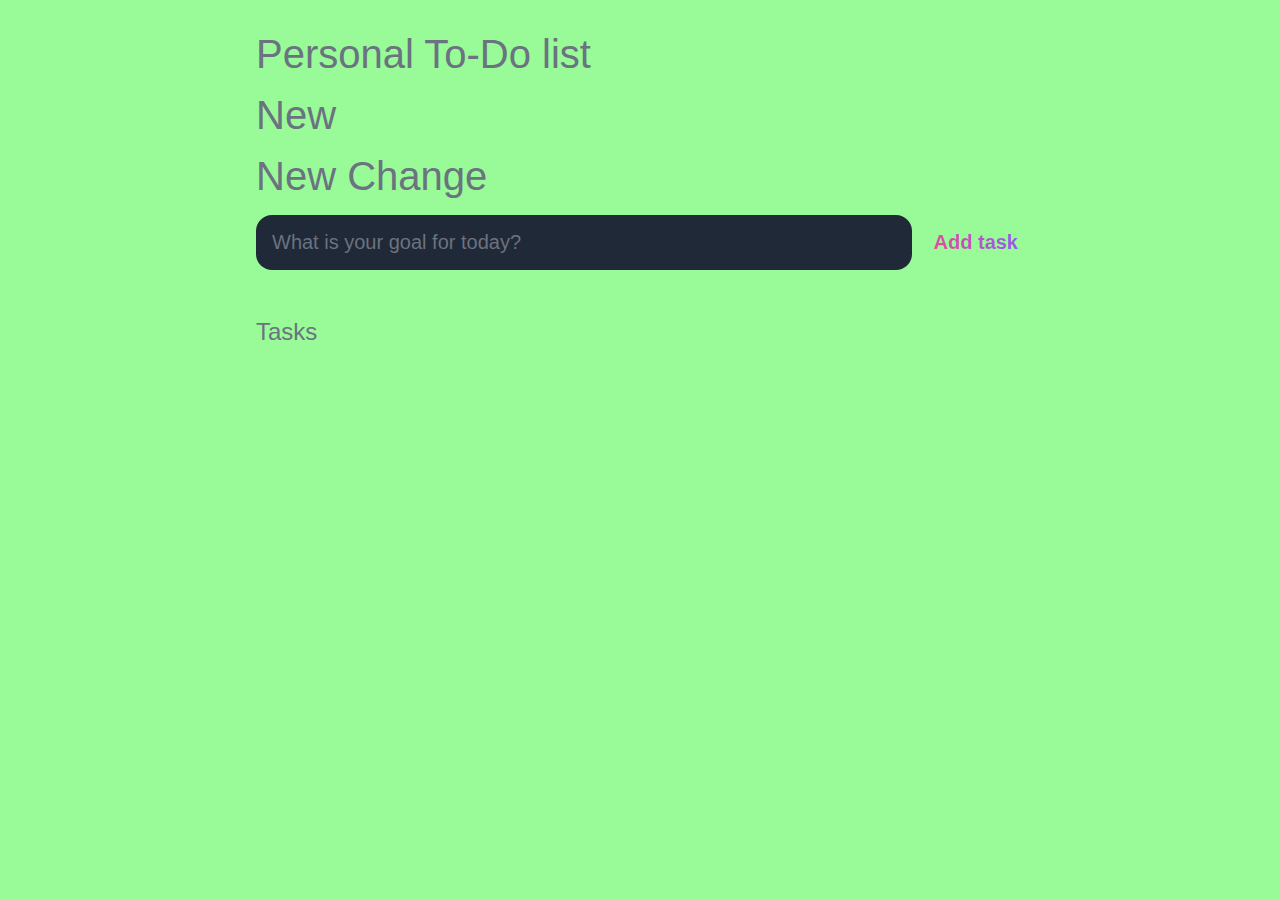
<file: index.html>
<!DOCTYPE html>
<html lang="en">
<head>
	<meta charset="UTF-8">
	<meta http-equiv="X-UA-Compatible" content="IE=edge">
	<meta name="viewport" content="width=device-width, initial-scale=1.0">
	<title>ToDoListbySushma</title>

	<link rel="stylesheet" href="app.css" />
</head>
<body>
	
	<header>
		<h1>Personal To-Do list</h1>
		<h1>New</h1>
		<h1>New Change</h1>
		<form id="new-task-form">
			<input 
				type="text" 
				name="new-task-input" 
				id="new-task-input" 
				placeholder="What is your goal for today?" />
			<input 
				type="submit"
				id="new-task-submit" 
				value="Add task" />
		</form>
	</header>
	<main>
		<section class="task-list">
			<h2>Tasks</h2>

			<div id="tasks">

			</div>
		</section>
	</main>

	<script src="script.js"></script>
</body>
</html>
</file>
<file: app.css>
:root {
	--dark: #374151;
	--darker: #1F2937;
	--darkest: #111827;
	--grey: #6B7280;
	--pink: #EC4899;
	--purple: #8B5CF6;
	--light: #EEE;
}

* {
	margin: 0;
	box-sizing: border-box;
	font-family: "Fira sans", sans-serif;
}

body {
	display: flex;
	flex-direction: column;
	min-height: 100vh;
	color: #FFF;
	background-color: #98FB98;
}

header {
	padding: 2rem 1rem;
	max-width: 800px;
	width: 100%;
	margin: 0 auto;
}

header h1{ 
	font-size: 2.5rem;
	font-weight: 300;
	color: var(--grey);
	margin-bottom: 1rem;
}

#new-task-form {
	display: flex;;
}

input, button {
	appearance: none;
	border: none;
	outline: none;
	background: none;
}

#new-task-input {
	flex: 1 1 0%;
	background-color: var(--darker);
	padding: 1rem;
	border-radius: 1rem;
	margin-right: 1rem;
	color: var(--light);
	font-size: 1.25rem;
}

#new-task-input::placeholder {
	color: var(--grey);
}

#new-task-submit {
	color: var(--pink);
	font-size: 1.25rem;
	font-weight: 700;
	background-image: linear-gradient(to right, var(--pink), var(--purple));
	-webkit-background-clip: text;
	-webkit-text-fill-color: transparent;
	cursor: pointer;
	transition: 0.4s;
}

#new-task-submit:hover {
	opacity: 0.8;
}

#new-task-submit:active {
	opacity: 0.6;
}

main {
	flex: 1 1 0%;
	max-width: 800px;
	width: 100%;
	margin: 0 auto;
}

.task-list {
	padding: 1rem;
}

.task-list h2 {
	font-size: 1.5rem;
	font-weight: 300;
	color: var(--grey);
	margin-bottom: 1rem;
}

#tasks .task {
	display: flex;
	justify-content: space-between;
	background-color: var(--darkest);
	padding: 1rem;
	border-radius: 1rem;
	margin-bottom: 1rem;
}

.task .content {
	flex: 1 1 0%;
}

.task .content .text {
	color: var(--light);
	font-size: 1.125rem;
	width: 100%;
	display: block;
	transition: 0.4s;
}

.task .content .text:not(:read-only) {
	color: var(--pink);
}

.task .actions {
	display: flex;
	margin: 0 -0.5rem;
}

.task .actions button {
	cursor: pointer;
	margin: 0 0.5rem;
	font-size: 1.125rem;
	font-weight: 700;
	text-transform: uppercase;
	transition: 0.4s;
}

.task .actions button:hover {
	opacity: 0.8;
}

.task .actions button:active {
	opacity: 0.6;
}

.task .actions .edit {
	background-image: linear-gradient(to right, var(--pink), var(--purple));
	-webkit-background-clip: text;
	-webkit-text-fill-color: transparent;
}

.task .actions .delete {
	color: crimson;
}
</file>
